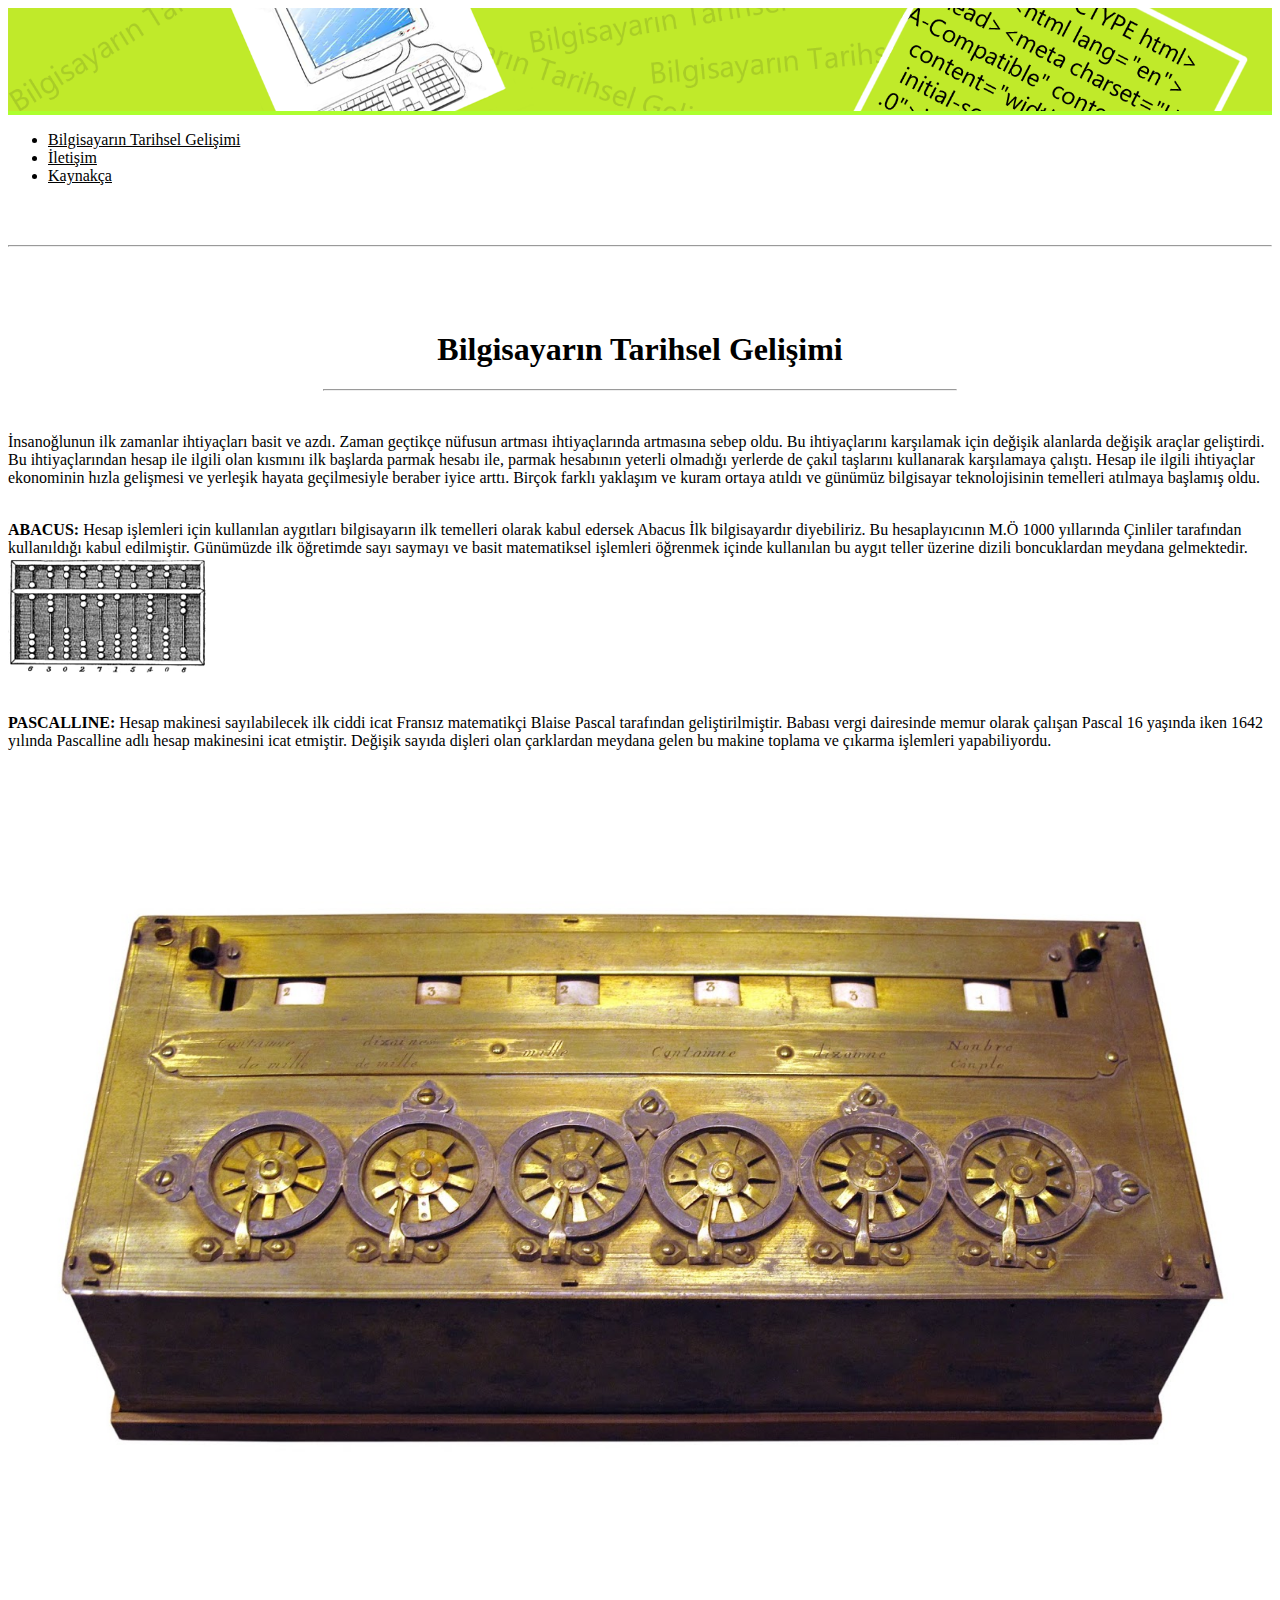
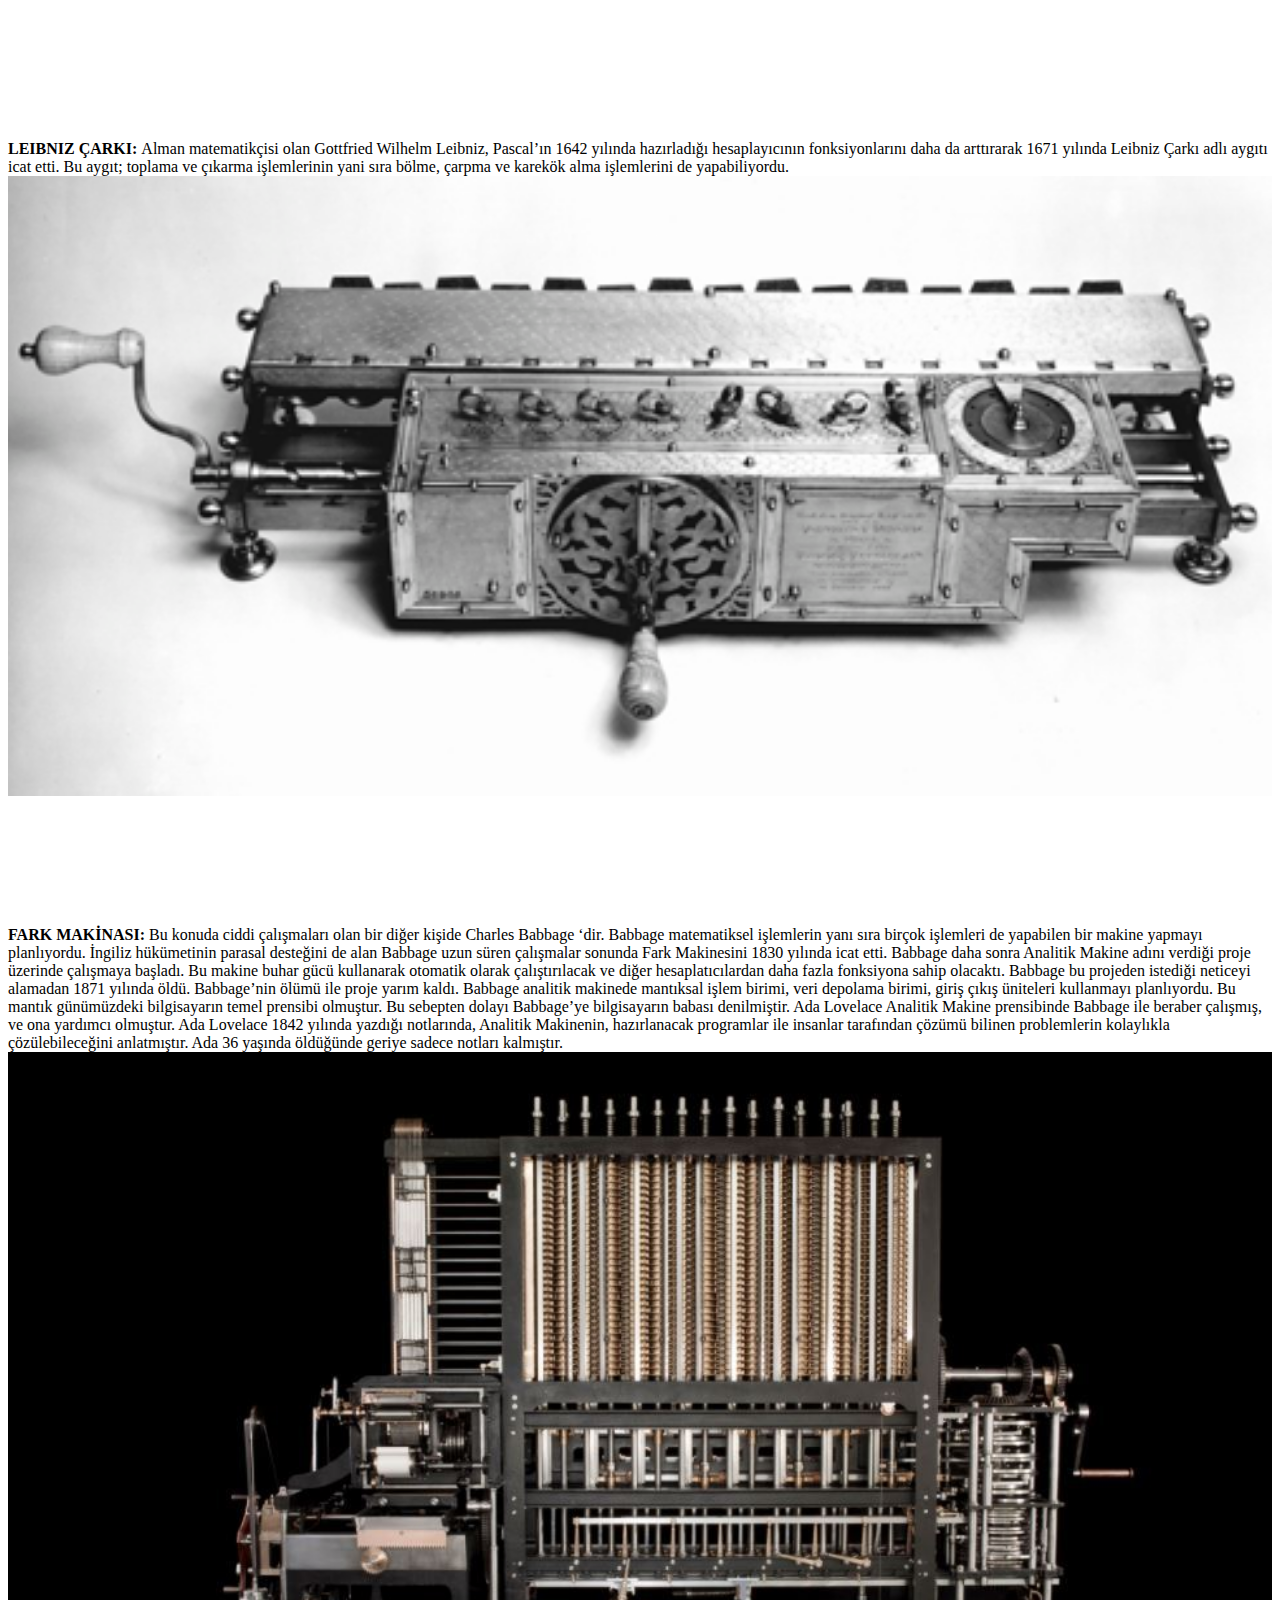
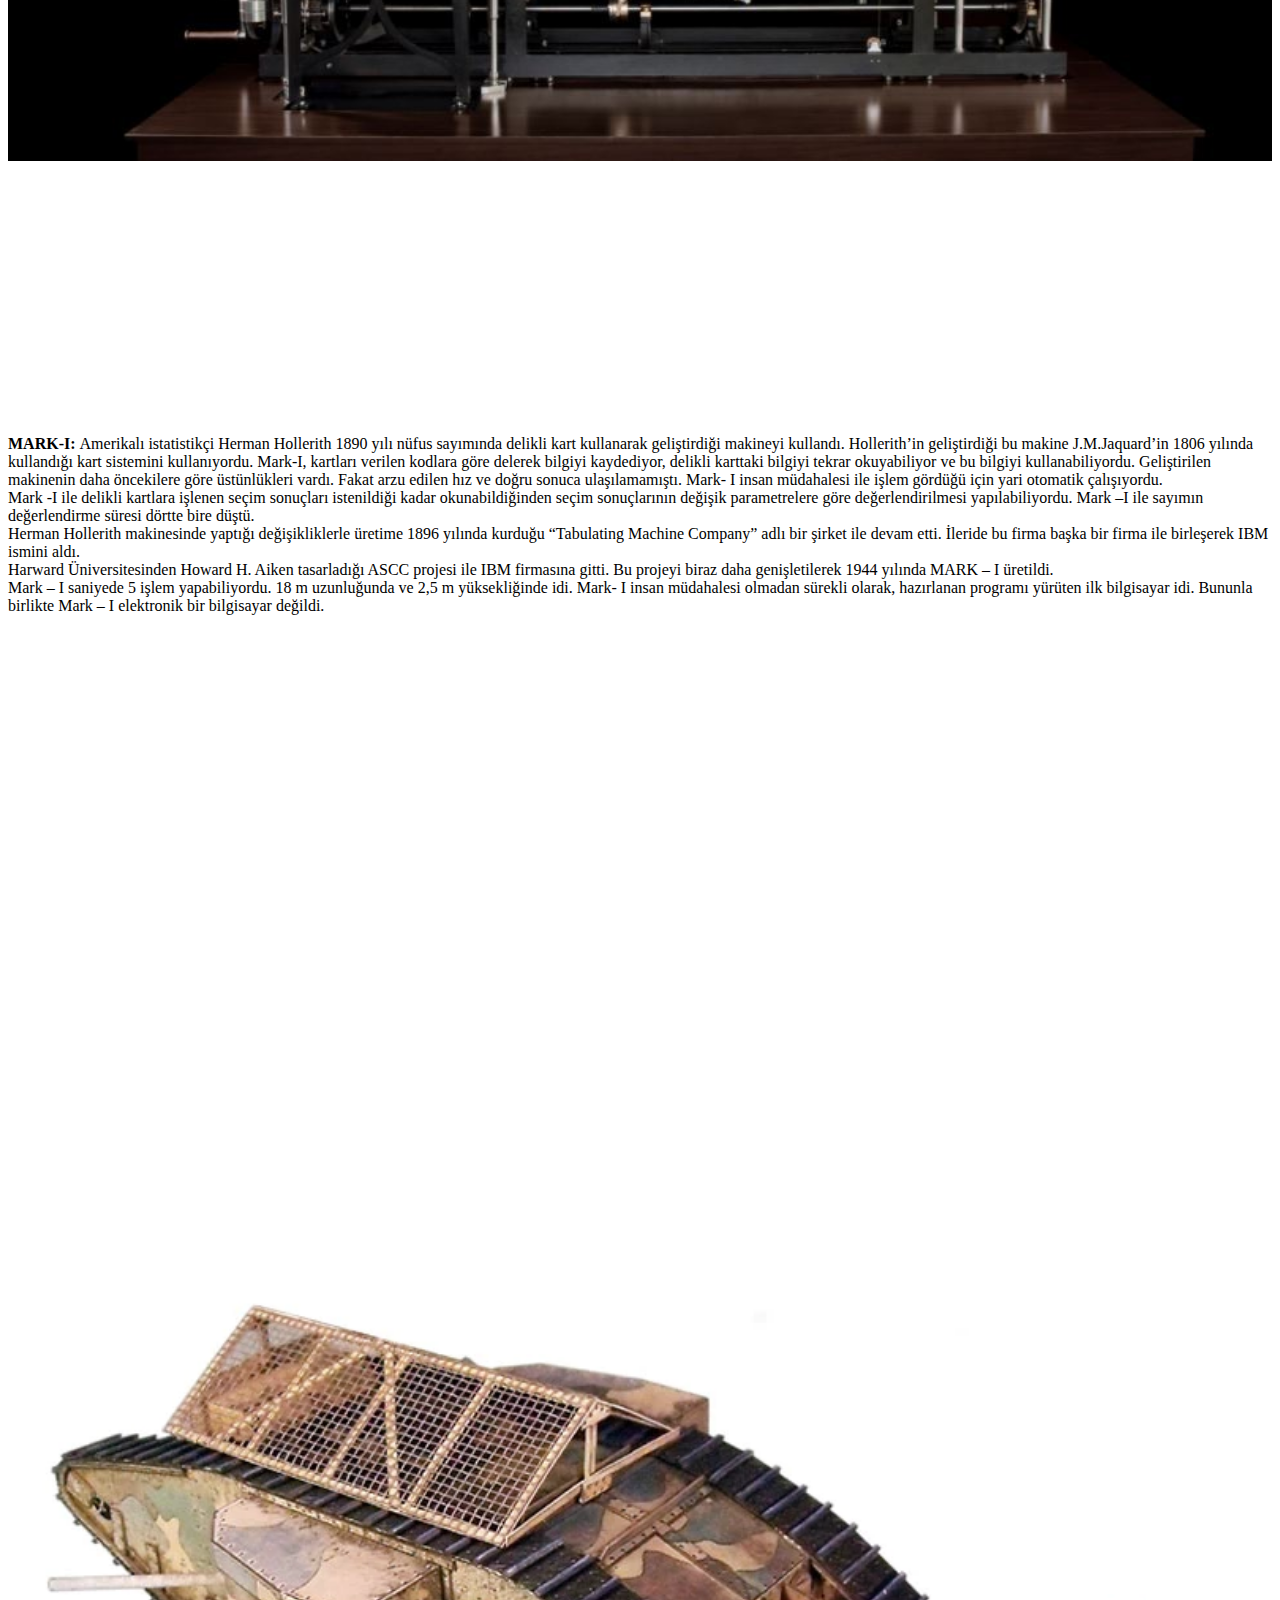
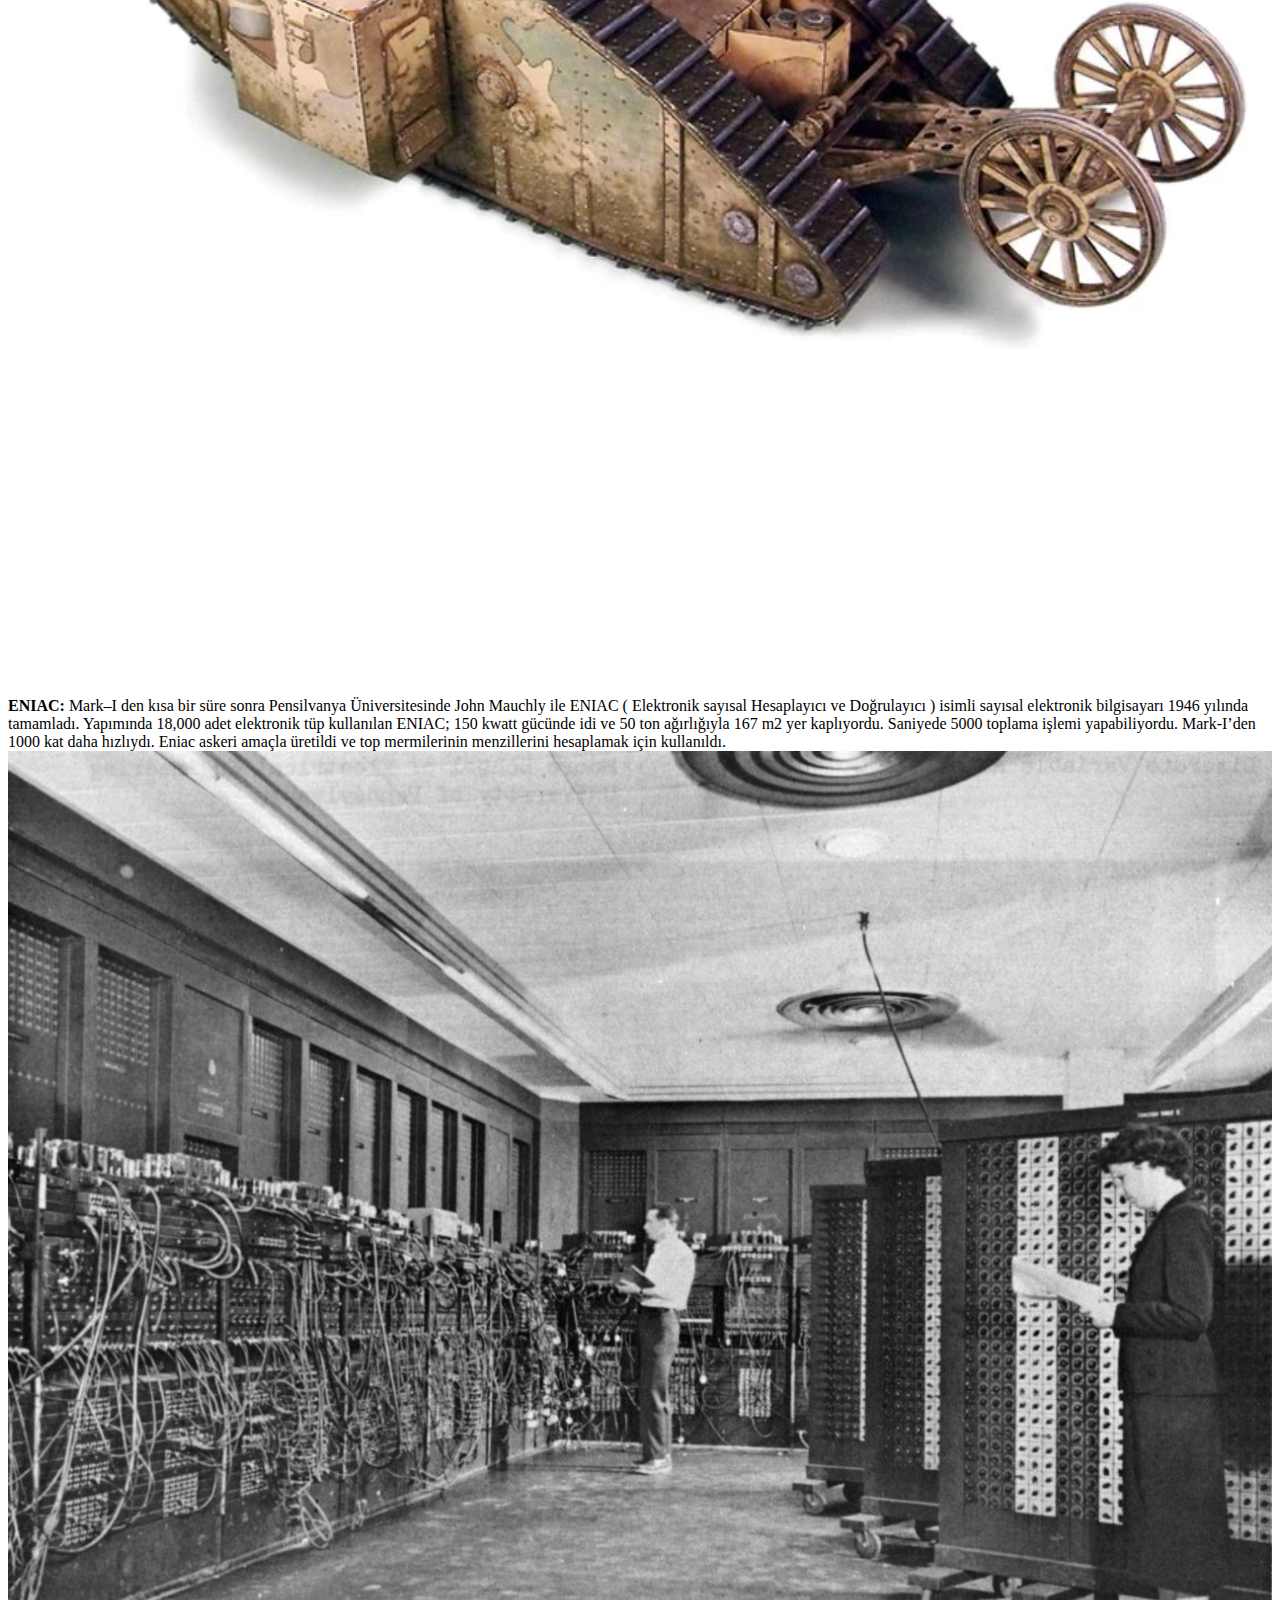
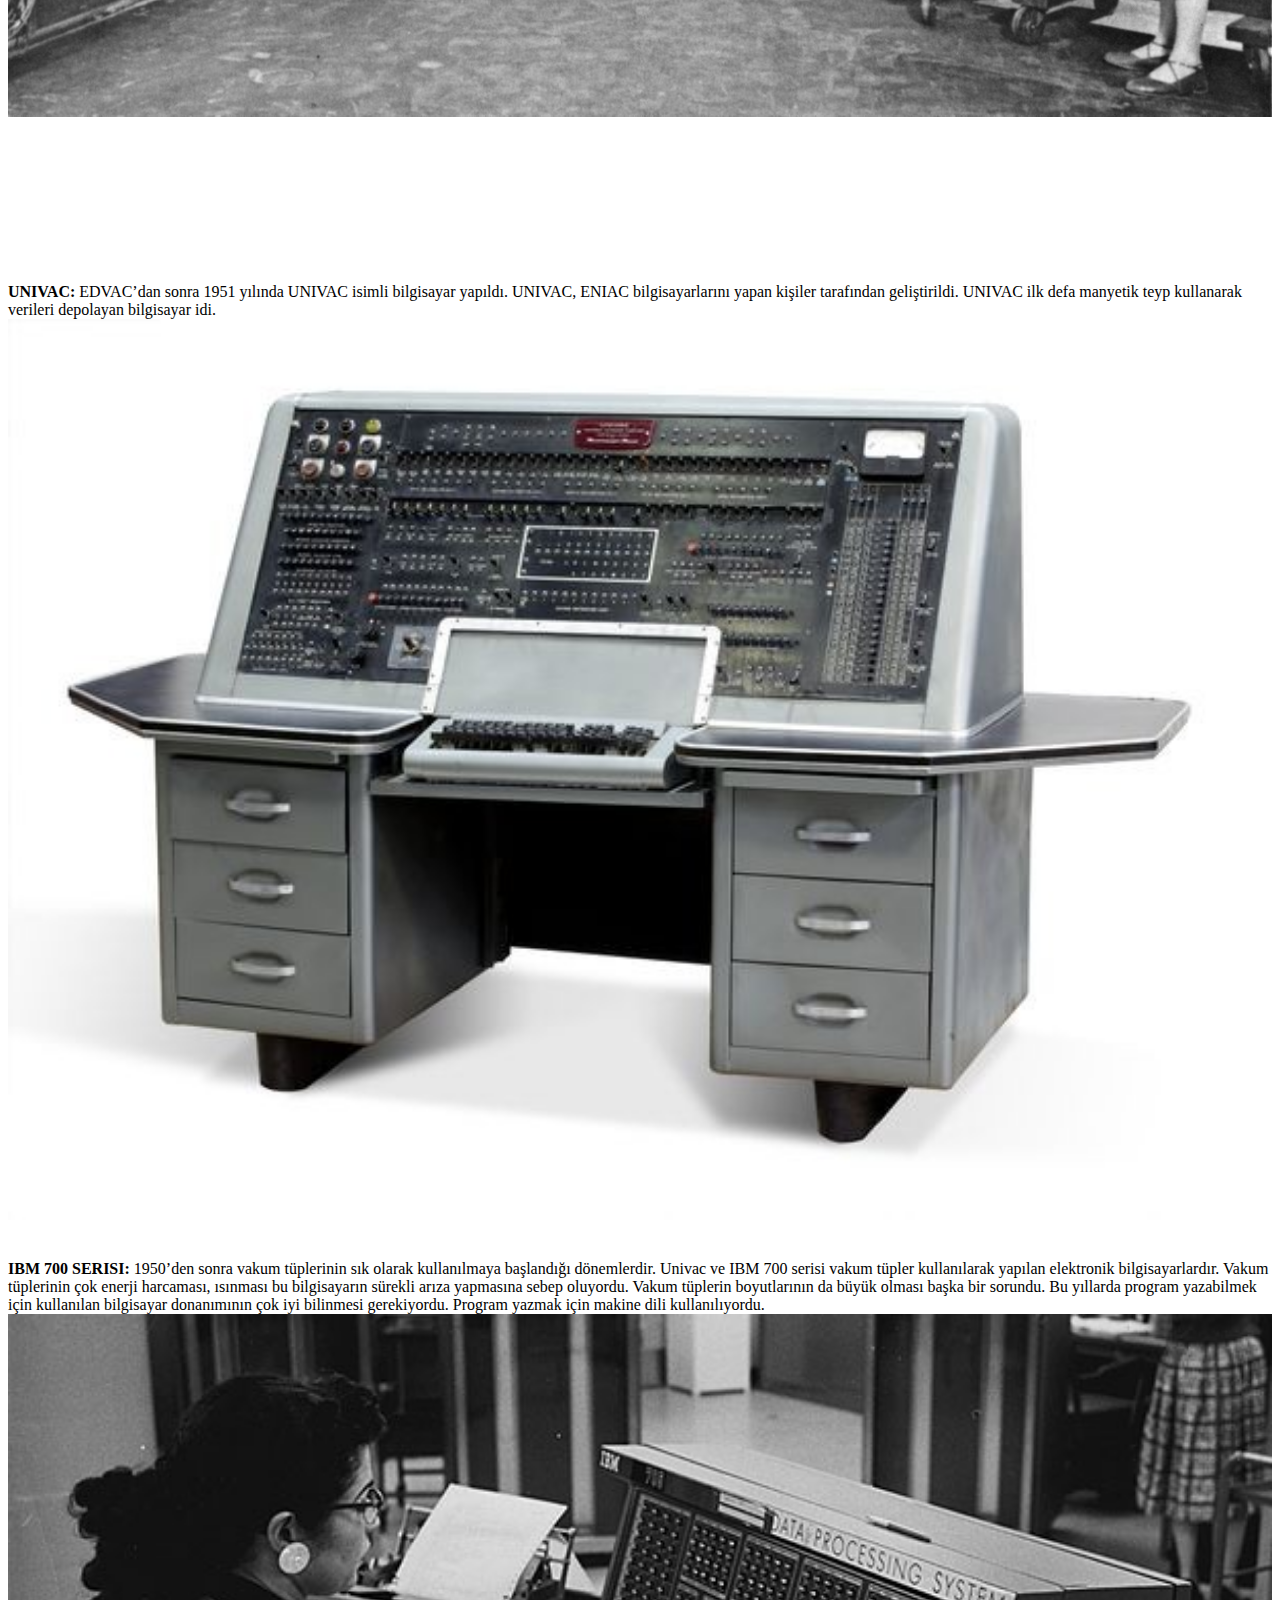
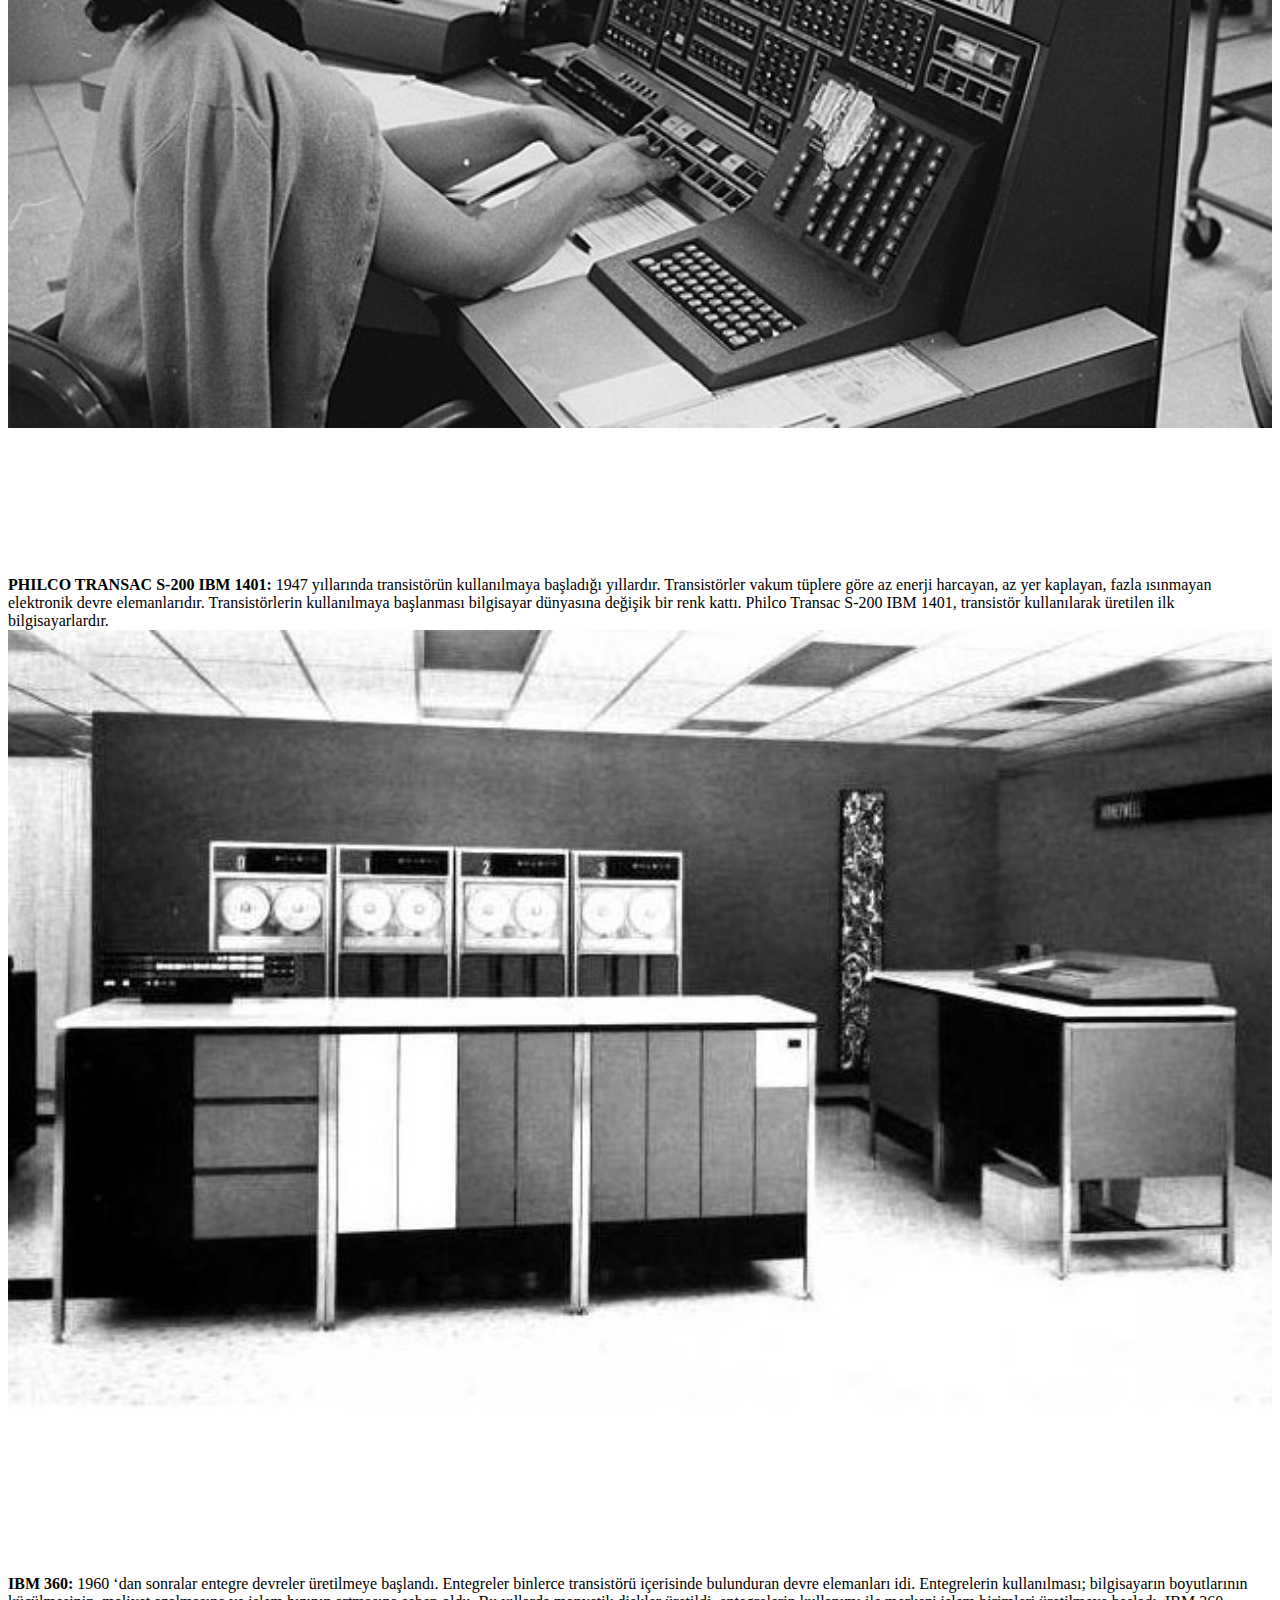
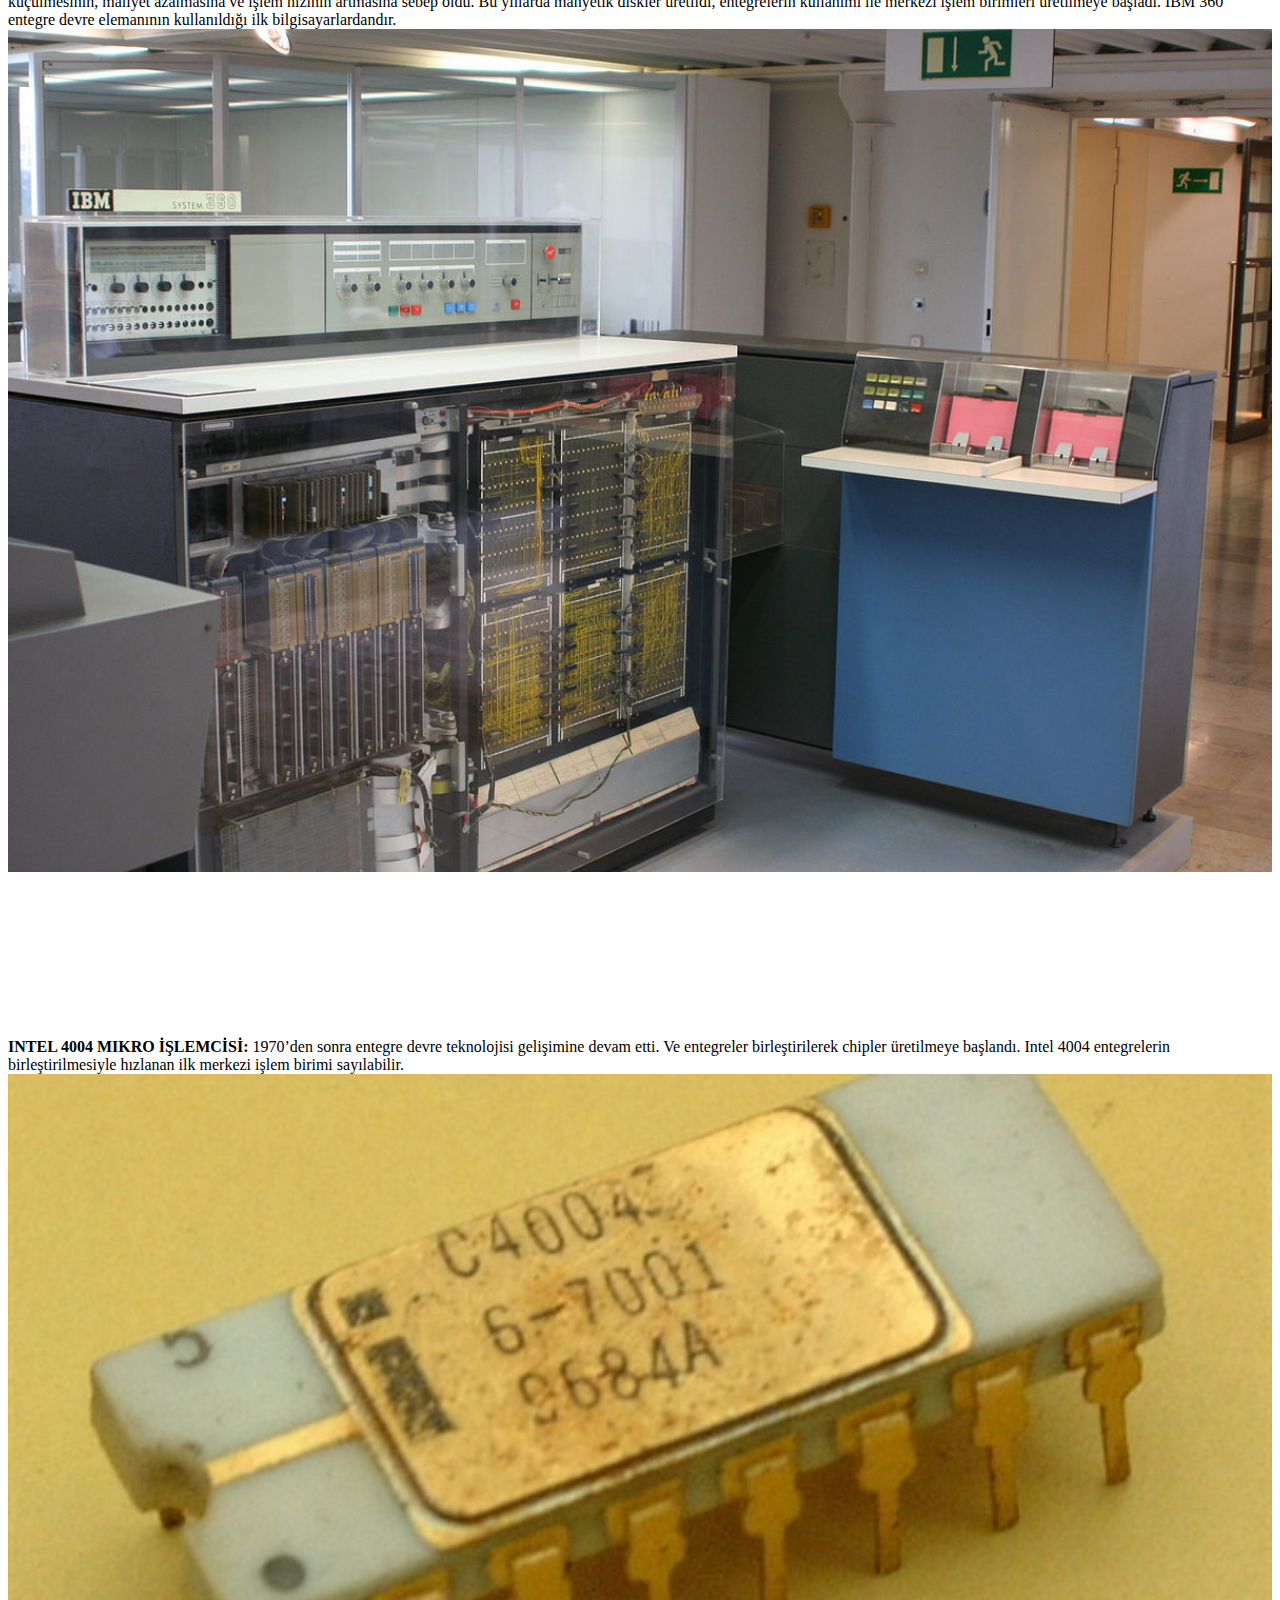
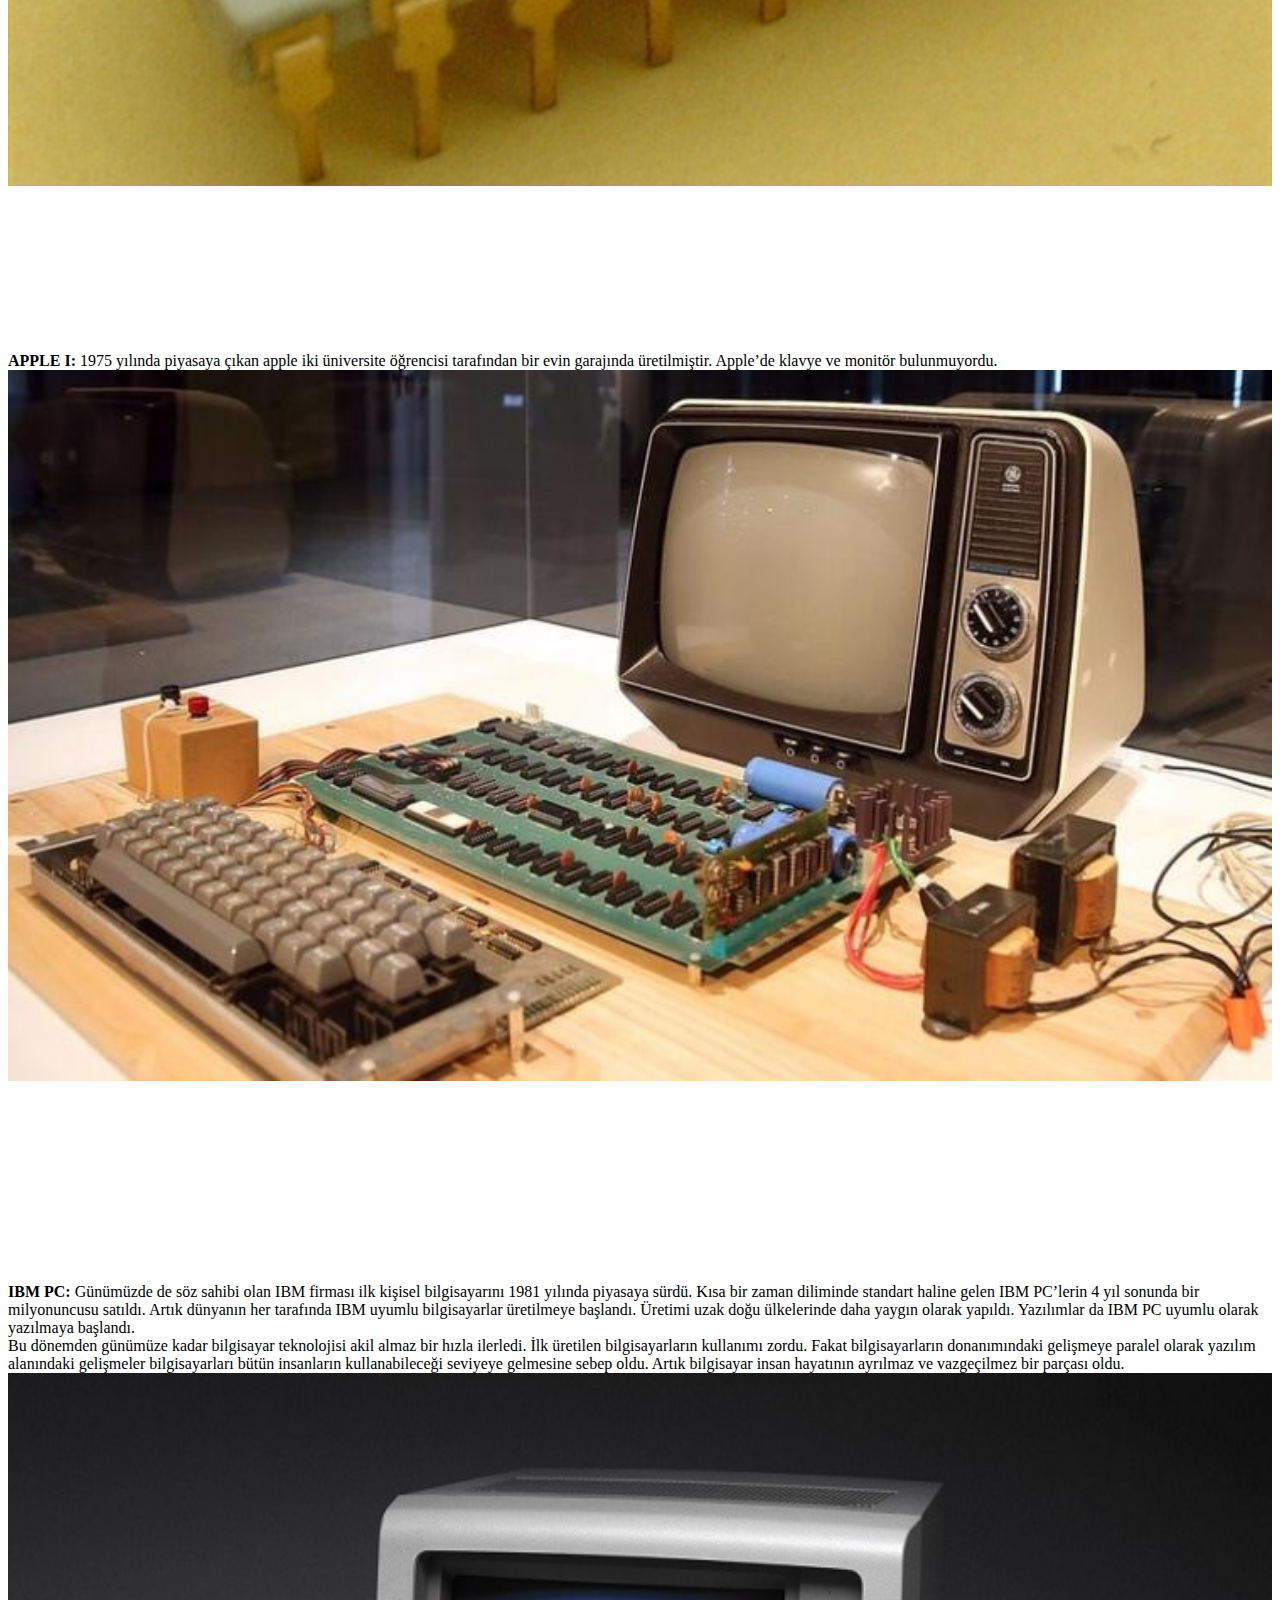
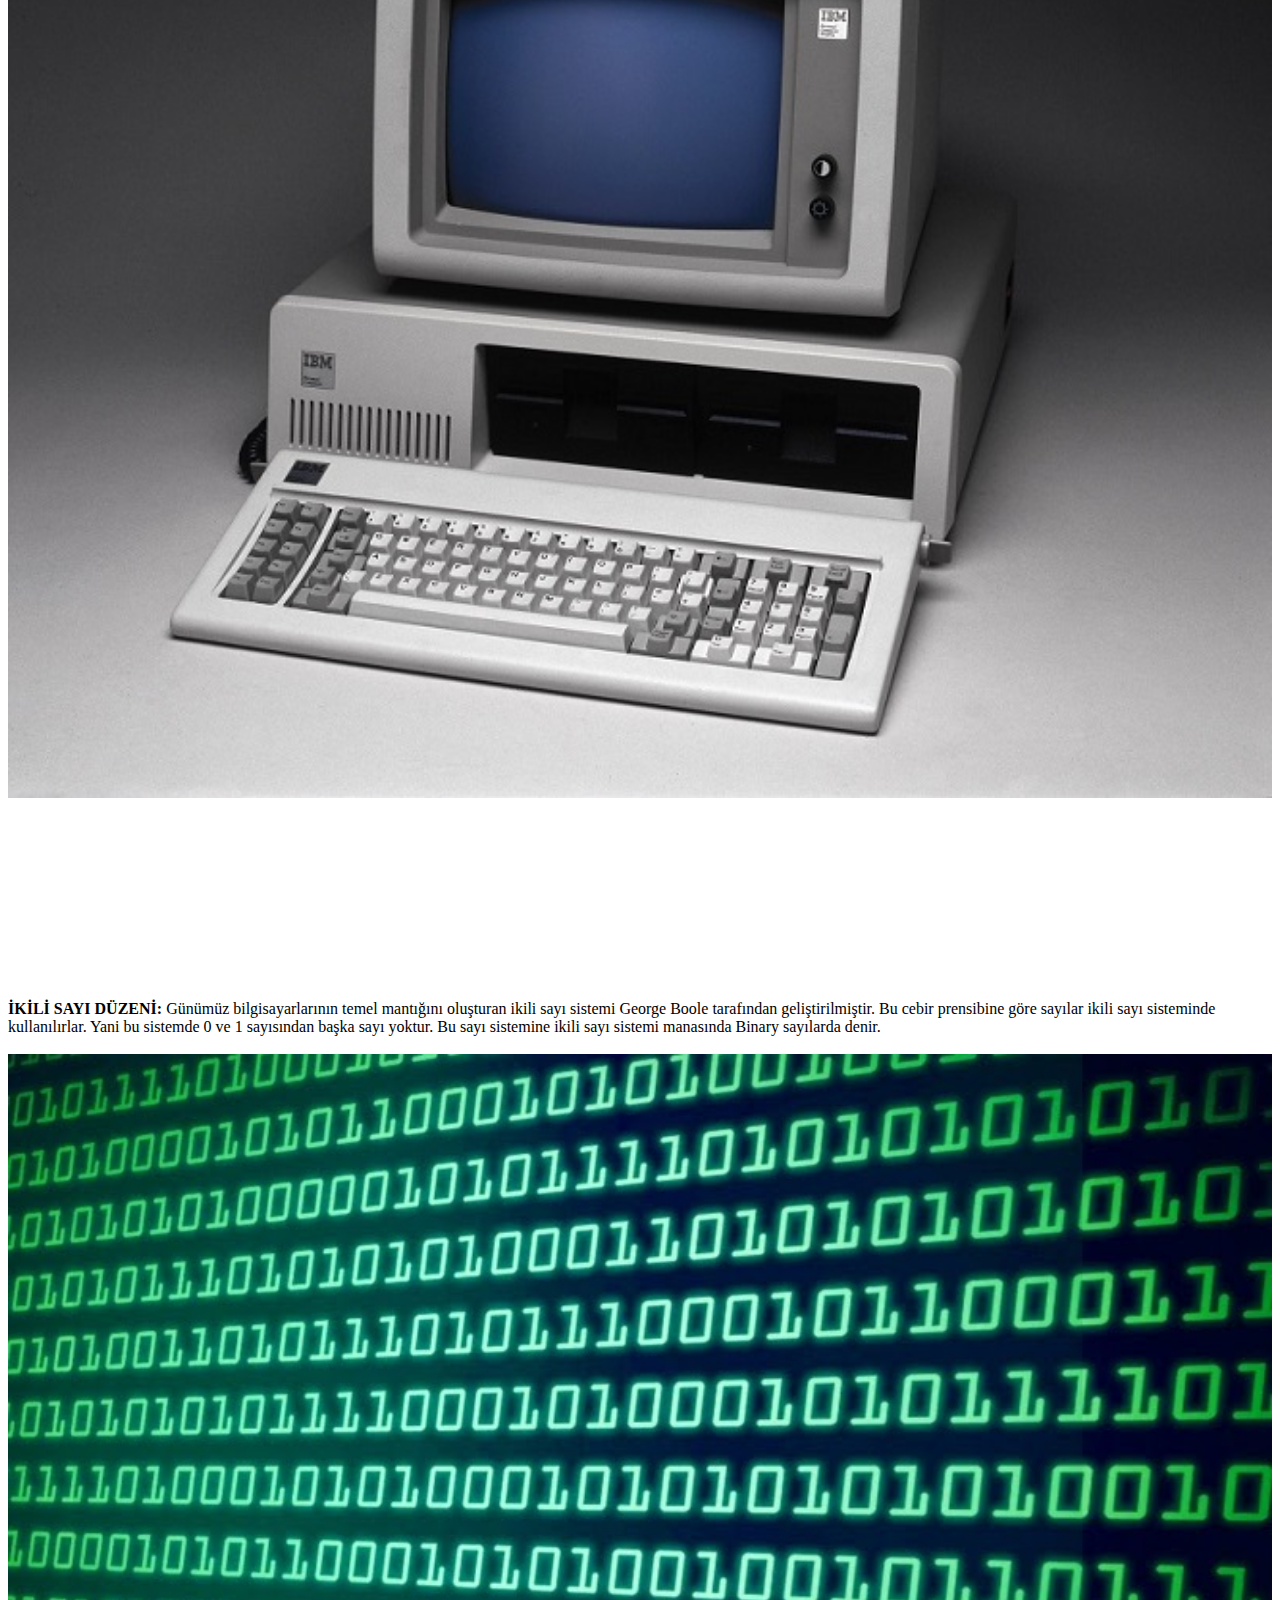
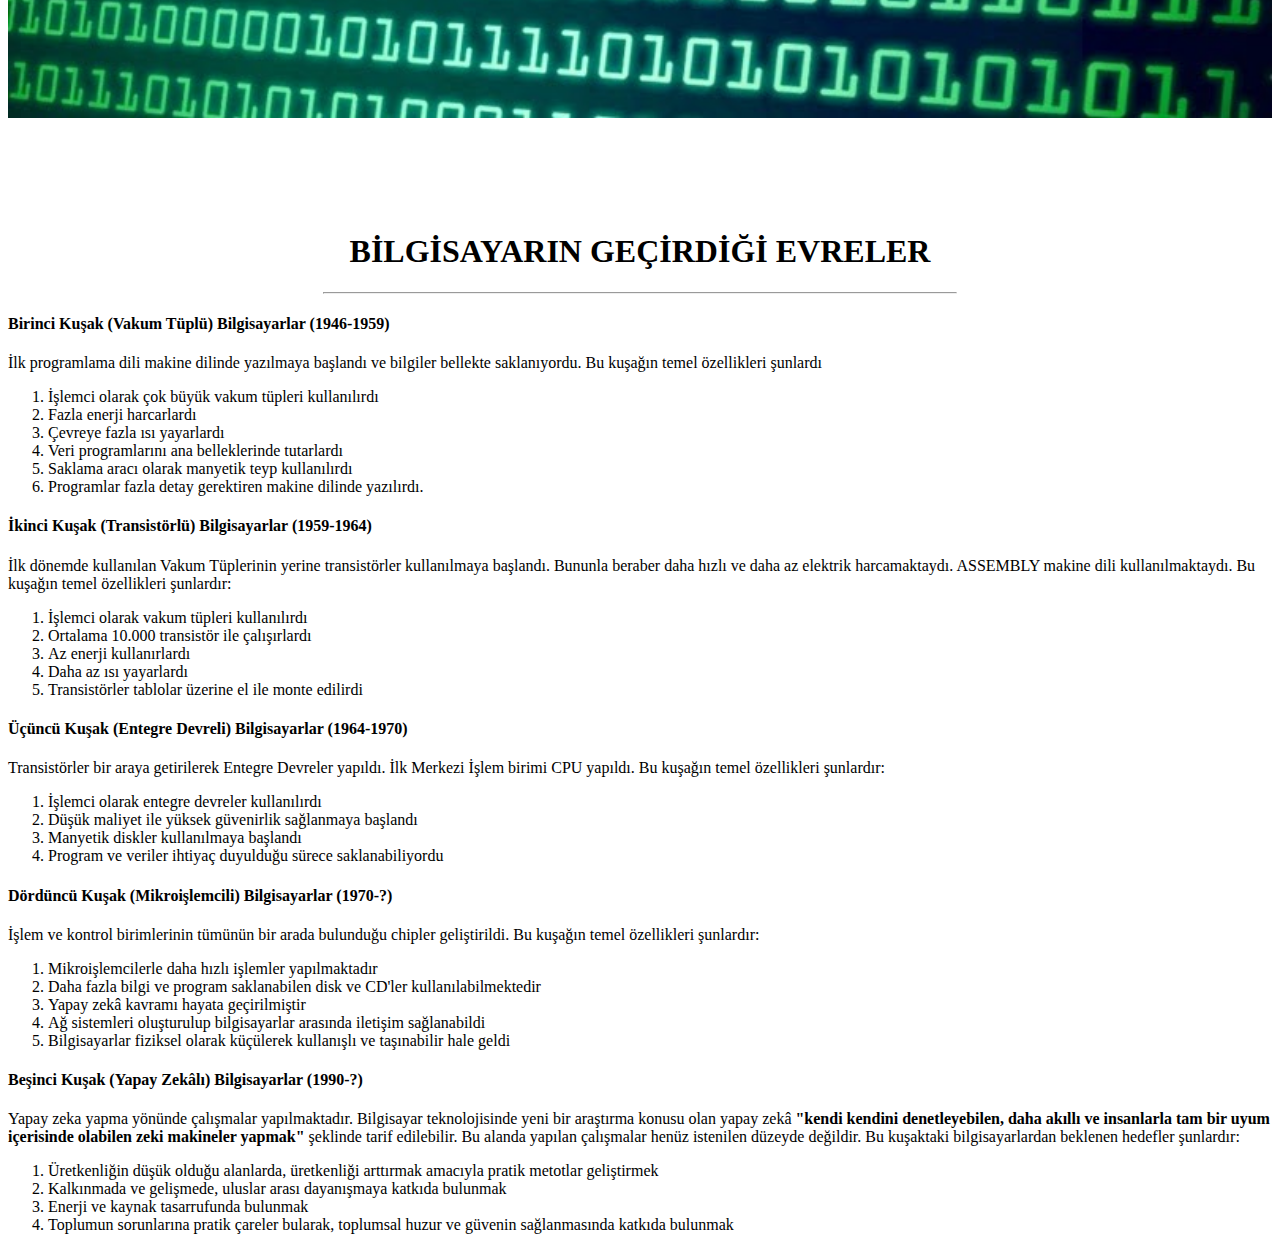
<file: index.html>
<!DOCTYPE html>
<html lang="en">

<head>
    <meta charset="UTF-8">
    <meta http-equiv="X-UA-Compatible" content="IE=edge">
    <meta name="viewport" content="width=device-width, initial-scale=1, maximum-scale=1">
    <link rel="stylesheet" type="text/css" href="css.css">
    <link rel="shortcut icon" type="image/x-icon" href="img/logo.png">
    <link href="https://cdn.jsdelivr.net/npm/bootstrap@5.0.1/dist/css/bootstrap.min.css" rel="stylesheet" integrity="sha384-+0n0xVW2eSR5OomGNYDnhzAbDsOXxcvSN1TPprVMTNDbiYZCxYbOOl7+AMvyTG2x" crossorigin="anonymous">
    <title>Bilgisayarın Tarihsel Gelişimi</title>
</head>

<body id="x">
    <div class="header-top" style="background-color: greenyellow">
        <!--header_top-->
        <div class="social-icons pull-left">
            <img src="img/header-top.png" width="100%" height="100%" alt="">
        </div>
    </div>
    <div class="container">
        <div class="row">
            <ul class="navbar nav-link">
                <div class="ayar">
                    <li class="nav"><a href="index.html" class="nav-link px-2 link-secondary" id="kutu">Bilgisayarın Tarihsel Gelişimi</a></li>
                </div>
                <div class="ayar">
                    <li class="nav"><a href="iletisim.html" class="nav-link px-2 link-secondary" id="kutu">İletişim</a>
                    </li>
                </div>
                <div class="ayar">
                    <li class="nav"><a href="kaynakca.html" class="nav-link px-2 link-secondary" id="kutu">Kaynakça</a>
                    </li>
                </div>
            </ul>
            <br>
            <br>
            <hr>
            <br><br><br>
            <div align="center">
                <h1>Bilgisayarın Tarihsel Gelişimi</h1>
                <hr width="50%">
            </div>
            <br>



            <div class="col-sm-12">

                <p>
                    İnsanoğlunun ilk zamanlar ihtiyaçları basit ve azdı. Zaman geçtikçe nüfusun artması ihtiyaçlarında artmasına sebep oldu. Bu ihtiyaçlarını karşılamak için değişik alanlarda değişik araçlar geliştirdi. Bu ihtiyaçlarından hesap ile ilgili olan kısmını ilk
                    başlarda parmak hesabı ile, parmak hesabının yeterli olmadığı yerlerde de çakıl taşlarını kullanarak karşılamaya çalıştı. Hesap ile ilgili ihtiyaçlar ekonominin hızla gelişmesi ve yerleşik hayata geçilmesiyle beraber iyice arttı. Birçok
                    farklı yaklaşım ve kuram ortaya atıldı ve günümüz bilgisayar teknolojisinin temelleri atılmaya başlamış oldu.
                </p>
                <br>
                <div class="row">
                    <div class="col-sm-9">
                        <b> ABACUS: </b>Hesap işlemleri için kullanılan aygıtları bilgisayarın ilk temelleri olarak kabul edersek Abacus İlk bilgisayardır diyebiliriz. Bu hesaplayıcının M.Ö 1000 yıllarında Çinliler tarafından kullanıldığı kabul edilmiştir.
                        Günümüzde ilk öğretimde sayı saymayı ve basit matematiksel işlemleri öğrenmek içinde kullanılan bu aygıt teller üzerine dizili boncuklardan meydana gelmektedir.
                    </div>
                    <div class="col-sm-3">
                        <img src="img/abakus.png" alt="" title="eski bir abaküs">
                    </div>
                </div>
                <br><br>
                <div class="row">

                    <div class="col-sm-9">
                        <b>PASCALLINE: </b>Hesap makinesi sayılabilecek ilk ciddi icat Fransız matematikçi Blaise Pascal tarafından geliştirilmiştir. Babası vergi dairesinde memur olarak çalışan Pascal 16 yaşında iken 1642 yılında Pascalline adlı hesap
                        makinesini icat etmiştir. Değişik sayıda dişleri olan çarklardan meydana gelen bu makine toplama ve çıkarma işlemleri yapabiliyordu.
                    </div>
                    <div class="col-sm-3">
                        <img src="img/pascaline.jpg" width="100%" alt="" title="eski bir abaküs">
                    </div>
                    <br><br><br><br><br><br><br><br>
                    <div class="col-sm-9">
                        <b>LEIBNIZ ÇARKI: </b>Alman matematikçisi olan Gottfried Wilhelm Leibniz, Pascal’ın 1642 yılında hazırladığı hesaplayıcının fonksiyonlarını daha da arttırarak 1671 yılında Leibniz Çarkı adlı aygıtı icat etti. Bu aygıt; toplama
                        ve çıkarma işlemlerinin yani sıra bölme, çarpma ve karekök alma işlemlerini de yapabiliyordu.
                    </div>
                    <div class="col-sm-3">
                        <img src="img/leibnizcarki.jpg" width="100%" alt="" title="eski bir abaküs">
                    </div>
                    <br><br><br><br><br><br><br>

                    <div class="col-sm-9">
                        <b>FARK MAKİNASI: </b>Bu konuda ciddi çalışmaları olan bir diğer kişide Charles Babbage ‘dir. Babbage matematiksel işlemlerin yanı sıra birçok işlemleri de yapabilen bir makine yapmayı planlıyordu. İngiliz hükümetinin parasal desteğini
                        de alan Babbage uzun süren çalışmalar sonunda Fark Makinesini 1830 yılında icat etti. Babbage daha sonra Analitik Makine adını verdiği proje üzerinde çalışmaya başladı. Bu makine buhar gücü kullanarak otomatik olarak çalıştırılacak
                        ve diğer hesaplatıcılardan daha fazla fonksiyona sahip olacaktı. Babbage bu projeden istediği neticeyi alamadan 1871 yılında öldü. Babbage’nin ölümü ile proje yarım kaldı. Babbage analitik makinede mantıksal işlem birimi, veri
                        depolama birimi, giriş çıkış üniteleri kullanmayı planlıyordu. Bu mantık günümüzdeki bilgisayarın temel prensibi olmuştur. Bu sebepten dolayı Babbage’ye bilgisayarın babası denilmiştir. Ada Lovelace Analitik Makine prensibinde
                        Babbage ile beraber çalışmış, ve ona yardımcı olmuştur. Ada Lovelace 1842 yılında yazdığı notlarında, Analitik Makinenin, hazırlanacak programlar ile insanlar tarafından çözümü bilinen problemlerin kolaylıkla çözülebileceğini anlatmıştır.
                        Ada 36 yaşında öldüğünde geriye sadece notları kalmıştır.
                    </div>
                    <div class="col-sm-3">
                        <img src="img/fark-makinesi.jpg" width="100%" alt="" title="eski bir abaküs">
                    </div>
                    <br><br><br><br><br><br><br><br><br><br><br><br><br><br><br>
                    <div class="col-sm-9">
                        <b>MARK-I: </b>Amerikalı istatistikçi Herman Hollerith 1890 yılı nüfus sayımında delikli kart kullanarak geliştirdiği makineyi kullandı. Hollerith’in geliştirdiği bu makine J.M.Jaquard’in 1806 yılında kullandığı kart sistemini
                        kullanıyordu. Mark-I, kartları verilen kodlara göre delerek bilgiyi kaydediyor, delikli karttaki bilgiyi tekrar okuyabiliyor ve bu bilgiyi kullanabiliyordu. Geliştirilen makinenin daha öncekilere göre üstünlükleri vardı. Fakat
                        arzu edilen hız ve doğru sonuca ulaşılamamıştı. Mark- I insan müdahalesi ile işlem gördüğü için yari otomatik çalışıyordu. <br> Mark -I ile delikli kartlara işlenen seçim sonuçları istenildiği kadar okunabildiğinden seçim sonuçlarının
                        değişik parametrelere göre değerlendirilmesi yapılabiliyordu. Mark –I ile sayımın değerlendirme süresi dörtte bire düştü. <br> Herman Hollerith makinesinde yaptığı değişikliklerle üretime 1896 yılında kurduğu “Tabulating Machine
                        Company” adlı bir şirket ile devam etti. İleride bu firma başka bir firma ile birleşerek IBM ismini aldı. <br> Harward Üniversitesinden Howard H. Aiken tasarladığı ASCC projesi ile IBM firmasına gitti. Bu projeyi biraz daha genişletilerek
                        1944 yılında MARK – I üretildi. <br> Mark – I saniyede 5 işlem yapabiliyordu. 18 m uzunluğunda ve 2,5 m yüksekliğinde idi. Mark- I insan müdahalesi olmadan sürekli olarak, hazırlanan programı yürüten ilk bilgisayar idi. Bununla
                        birlikte Mark – I elektronik bir bilgisayar değildi.
                    </div>
                    <br><br><br><br><br><br><br><br><br><br><br><br><br><br><br><br><br><br><br><br>
                    <div class="col-sm-3">
                        <img src="img/mark1.png" width="100%" alt="" title="eski bir abaküs">
                    </div>
                    <br><br><br>

                    <div class="col-sm-9">
                        <b>ENIAC: </b>Mark–I den kısa bir süre sonra Pensilvanya Üniversitesinde John Mauchly ile ENIAC ( Elektronik sayısal Hesaplayıcı ve Doğrulayıcı ) isimli sayısal elektronik bilgisayarı 1946 yılında tamamladı. Yapımında 18,000 adet
                        elektronik tüp kullanılan ENIAC; 150 kwatt gücünde idi ve 50 ton ağırlığıyla 167 m2 yer kaplıyordu. Saniyede 5000 toplama işlemi yapabiliyordu. Mark-I’den 1000 kat daha hızlıydı. Eniac askeri amaçla üretildi ve top mermilerinin
                        menzillerini hesaplamak için kullanıldı.
                    </div>
                    <div class="col-sm-3">
                        <img src="img/Eniac.jpg" width="100%" alt="" title="eski bir abaküs">
                    </div>
                    <br><br><br><br><br><br><br><br><br>
                    <div class="col-sm-9">
                        <b>UNIVAC: </b>EDVAC’dan sonra 1951 yılında UNIVAC isimli bilgisayar yapıldı. UNIVAC, ENIAC bilgisayarlarını yapan kişiler tarafından geliştirildi. UNIVAC ilk defa manyetik teyp kullanarak verileri depolayan bilgisayar idi.
                    </div>
                    <div class="col-sm-3">
                        <img src="img/univac.png" width="100%" alt="" title="eski bir abaküs">
                    </div>
                    <br><br>

                    <div class="col-sm-9">
                        <b>IBM 700 SERISI: </b>1950’den sonra vakum tüplerinin sık olarak kullanılmaya başlandığı dönemlerdir. Univac ve IBM 700 serisi vakum tüpler kullanılarak yapılan elektronik bilgisayarlardır. Vakum tüplerinin çok enerji harcaması,
                        ısınması bu bilgisayarın sürekli arıza yapmasına sebep oluyordu. Vakum tüplerin boyutlarının da büyük olması başka bir sorundu. Bu yıllarda program yazabilmek için kullanılan bilgisayar donanımının çok iyi bilinmesi gerekiyordu.
                        Program yazmak için makine dili kullanılıyordu.
                    </div>
                    <div class="col-sm-3">
                        <img src="img/ibm700.jpg" width="100%" alt="" title="eski bir abaküs">
                    </div>
                    <br><br><br><br><br><br><br><br>
                    <div class="col-sm-9">
                        <b>PHILCO TRANSAC S-200 IBM 1401: </b>1947 yıllarında transistörün kullanılmaya başladığı yıllardır. Transistörler vakum tüplere göre az enerji harcayan, az yer kaplayan, fazla ısınmayan elektronik devre elemanlarıdır. Transistörlerin
                        kullanılmaya başlanması bilgisayar dünyasına değişik bir renk kattı. Philco Transac S-200 IBM 1401, transistör kullanılarak üretilen ilk bilgisayarlardır.
                    </div>
                    <div class="col-sm-3">
                        <img src="img/ibm1401.jpg" width="100%" alt="" title="eski bir abaküs">
                    </div>
                    <br><br><br><br><br><br><br><br><br>

                    <div class="col-sm-9">
                        <b>IBM 360: </b>1960 ‘dan sonralar entegre devreler üretilmeye başlandı. Entegreler binlerce transistörü içerisinde bulunduran devre elemanları idi. Entegrelerin kullanılması; bilgisayarın boyutlarının küçülmesinin, maliyet azalmasına
                        ve işlem hızının artmasına sebep oldu. Bu yıllarda manyetik diskler üretildi, entegrelerin kullanımı ile merkezi işlem birimleri üretilmeye başladı. IBM 360 entegre devre elemanının kullanıldığı ilk bilgisayarlardandır.
                    </div>
                    <div class="col-sm-3">
                        <img src="img/ibm360.jpg" width="100%" alt="" title="eski bir abaküs">
                    </div>
                    <br><br><br><br><br><br><br><br><br>
                    <div class="col-sm-9">
                        <b>INTEL 4004 MIKRO İŞLEMCİSİ: </b>1970’den sonra entegre devre teknolojisi gelişimine devam etti. Ve entegreler birleştirilerek chipler üretilmeye başlandı. Intel 4004 entegrelerin birleştirilmesiyle hızlanan ilk merkezi işlem
                        birimi sayılabilir.
                    </div>
                    <div class="col-sm-3">
                        <img src="img/intel4004.jpg" alt="" width="100%" title="eski bir abaküs">
                    </div>
                    <br><br><br><br><br><br><br><br><br>

                    <div class="col-sm-9">
                        <b>APPLE I: </b>1975 yılında piyasaya çıkan apple iki üniversite öğrencisi tarafından bir evin garajında üretilmiştir. Apple’de klavye ve monitör bulunmuyordu.
                    </div>
                    <div class="col-sm-3">
                        <img src="img/apple1.jpg" width="100%" alt="" title="eski bir abaküs">
                    </div>
                    <br><br><br><br><br><br><br><br><br><br><br>
                    <div class="col-sm-9">
                        <b>IBM PC: </b>Günümüzde de söz sahibi olan IBM firması ilk kişisel bilgisayarını 1981 yılında piyasaya sürdü. Kısa bir zaman diliminde standart haline gelen IBM PC’lerin 4 yıl sonunda bir milyonuncusu satıldı. Artık dünyanın her
                        tarafında IBM uyumlu bilgisayarlar üretilmeye başlandı. Üretimi uzak doğu ülkelerinde daha yaygın olarak yapıldı. Yazılımlar da IBM PC uyumlu olarak yazılmaya başlandı. <br> Bu dönemden günümüze kadar bilgisayar teknolojisi akil
                        almaz bir hızla ilerledi. İlk üretilen bilgisayarların kullanımı zordu. Fakat bilgisayarların donanımındaki gelişmeye paralel olarak yazılım alanındaki gelişmeler bilgisayarları bütün insanların kullanabileceği seviyeye gelmesine
                        sebep oldu. Artık bilgisayar insan hayatının ayrılmaz ve vazgeçilmez bir parçası oldu.
                    </div>
                    <div class="col-sm-3">
                        <img src="img/ibm.jpg" width="100%" alt="" title="eski bir abaküs">
                    </div>
                    <br><br><br><br><br><br><br><br><br><br><br>

                    <div class="col-sm-12">
                        <b>İKİLİ SAYI DÜZENİ: </b>Günümüz bilgisayarlarının temel mantığını oluşturan ikili sayı sistemi George Boole tarafından geliştirilmiştir. Bu cebir prensibine göre sayılar ikili sayı sisteminde kullanılırlar. Yani bu sistemde 0
                        ve 1 sayısından başka sayı yoktur. Bu sayı sistemine ikili sayı sistemi manasında Binary sayılarda denir.
                    </div>
                    <div class="col-sm-12">
                        <br>
                        <img src="img/binary-Language.jpg" width="100%" alt="" title="eski bir abaküs">
                    </div>

                    <br><br>

                </div>
            </div>
            <div align="center">
                <br><br><br>
                <h1>BİLGİSAYARIN GEÇİRDİĞİ EVRELER</h1>
                <hr width="50%">
            </div>

            <div class="col-sm-12">
                <div class="row">
                    <div class="col-sm-12">
                        <h4>Birinci Kuşak (Vakum Tüplü) Bilgisayarlar (1946-1959)</h4>
                        İlk programlama dili makine dilinde yazılmaya başlandı ve bilgiler bellekte saklanıyordu. Bu kuşağın temel özellikleri şunlardı<br>
                        <ol>
                            <li>İşlemci olarak çok büyük vakum tüpleri kullanılırdı</li>
                            <li>Fazla enerji harcarlardı</li>
                            <li>Çevreye fazla ısı yayarlardı</li>
                            <li>Veri programlarını ana belleklerinde tutarlardı</li>
                            <li>Saklama aracı olarak manyetik teyp kullanılırdı</li>
                            <li>Programlar fazla detay gerektiren makine dilinde yazılırdı.</li>
                        </ol>
                    </div>
                    <div class="col-sm-12">
                        <h4>İkinci Kuşak (Transistörlü) Bilgisayarlar (1959-1964)</h4>
                        İlk dönemde kullanılan Vakum Tüplerinin yerine transistörler kullanılmaya başlandı. Bununla beraber daha hızlı ve daha az elektrik harcamaktaydı. ASSEMBLY makine dili kullanılmaktaydı. Bu kuşağın temel özellikleri şunlardır:<br>
                        <ol>
                            <li>İşlemci olarak vakum tüpleri kullanılırdı</li>
                            <li>Ortalama 10.000 transistör ile çalışırlardı</li>
                            <li>Az enerji kullanırlardı</li>
                            <li>Daha az ısı yayarlardı</li>
                            <li>Transistörler tablolar üzerine el ile monte edilirdi</li>
                        </ol>
                    </div>
                    <div class="col-sm-12">
                        <h4>Üçüncü Kuşak (Entegre Devreli) Bilgisayarlar (1964-1970)</h4>
                        Transistörler bir araya getirilerek Entegre Devreler yapıldı. İlk Merkezi İşlem birimi CPU yapıldı. Bu kuşağın temel özellikleri şunlardır:<br>
                        <ol>
                            <li>İşlemci olarak entegre devreler kullanılırdı</li>
                            <li>Düşük maliyet ile yüksek güvenirlik sağlanmaya başlandı</li>
                            <li>Manyetik diskler kullanılmaya başlandı</li>
                            <li>Program ve veriler ihtiyaç duyulduğu sürece saklanabiliyordu</li>
                        </ol>
                    </div>
                    <div class="col-sm-12">
                        <h4>Dördüncü Kuşak (Mikroişlemcili) Bilgisayarlar (1970-?)</h4>
                        İşlem ve kontrol birimlerinin tümünün bir arada bulunduğu chipler geliştirildi. Bu kuşağın temel özellikleri şunlardır:<br>
                        <ol>
                            <li>Mikroişlemcilerle daha hızlı işlemler yapılmaktadır</li>
                            <li>Daha fazla bilgi ve program saklanabilen disk ve CD'ler kullanılabilmektedir</li>
                            <li>Yapay zekâ kavramı hayata geçirilmiştir</li>
                            <li>Ağ sistemleri oluşturulup bilgisayarlar arasında iletişim sağlanabildi</li>
                            <li>Bilgisayarlar fiziksel olarak küçülerek kullanışlı ve taşınabilir hale geldi</li>
                        </ol>
                    </div>
                    <div class="col-sm-12">
                        <h4>Beşinci Kuşak (Yapay Zekâlı) Bilgisayarlar (1990-?)</h4>
                        Yapay zeka yapma yönünde çalışmalar yapılmaktadır. Bilgisayar teknolojisinde yeni bir araştırma konusu olan yapay zekâ<b> "kendi kendini denetleyebilen, daha akıllı ve insanlarla tam bir uyum
                            içerisinde olabilen zeki makineler yapmak"</b> şeklinde tarif edilebilir. Bu alanda yapılan çalışmalar henüz istenilen düzeyde değildir. Bu kuşaktaki bilgisayarlardan beklenen hedefler şunlardır:
                        <br>
                        <ol>
                            <li>Üretkenliğin düşük olduğu alanlarda, üretkenliği arttırmak amacıyla pratik metotlar geliştirmek
                            </li>
                            <li>Kalkınmada ve gelişmede, uluslar arası dayanışmaya katkıda bulunmak</li>
                            <li>Enerji ve kaynak tasarrufunda bulunmak</li>
                            <li>Toplumun sorunlarına pratik çareler bularak, toplumsal huzur ve güvenin sağlanmasında katkıda bulunmak</li>
                        </ol>
                    </div>

                </div>
            </div>

        </div>
    </div>
</body>
<footer id="fh5co-footer" role="contentinfo">
    <section>
        <div class="container">
            <div class="row">
            </div>

        </div>
    </section>
</footer>
<script src="https://cdn.jsdelivr.net/npm/bootstrap@5.0.0/dist/js/bootstrap.bundle.min.js" integrity="sha384-p34f1UUtsS3wqzfto5wAAmdvj+osOnFyQFpp4Ua3gs/ZVWx6oOypYoCJhGGScy+8" crossorigin="anonymous">
</script>

</html>
</file>
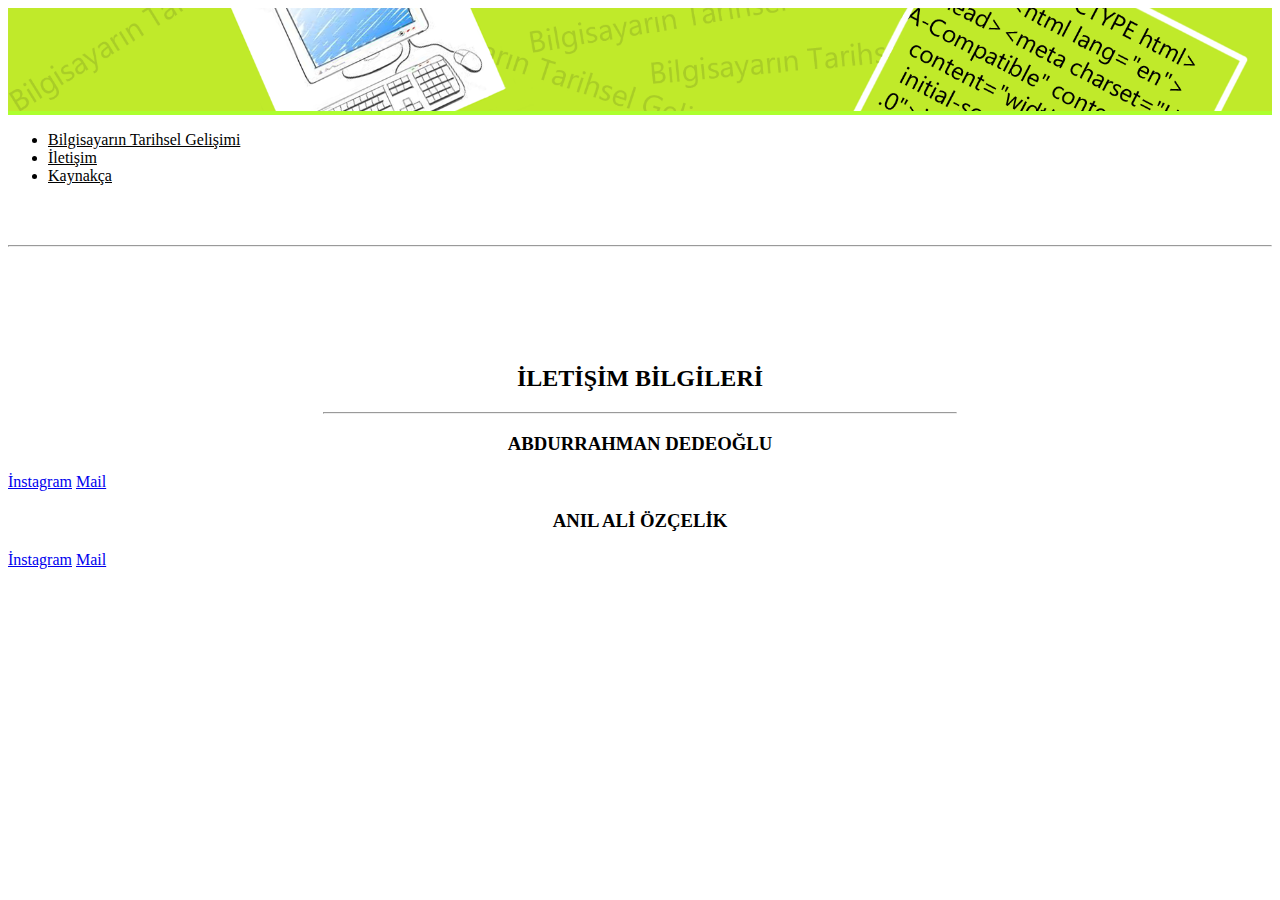
<file: iletisim.html>
<!DOCTYPE html>
<html lang="en">

<head>
    <meta charset="UTF-8">
    <meta http-equiv="X-UA-Compatible" content="IE=edge">
    <meta name="viewport" content="width=device-width, initial-scale=1, maximum-scale=1">
    <link rel="stylesheet" type="text/css" href="css.css">
    <link rel="shortcut icon" type="image/x-icon" href="img/logo.png">
    <link href="https://cdn.jsdelivr.net/npm/bootstrap@5.0.1/dist/css/bootstrap.min.css" rel="stylesheet" integrity="sha384-+0n0xVW2eSR5OomGNYDnhzAbDsOXxcvSN1TPprVMTNDbiYZCxYbOOl7+AMvyTG2x" crossorigin="anonymous">
    <title>İletişim</title>
</head>

<body id="x">
    <div class="header-top" style="background-color: greenyellow">
        <!--header_top-->
        <div class="social-icons pull-left">
            <img src="img/header-top.png" width="100%" height="100%" alt="">
        </div>
    </div>
    <div class="container">
        <div class="row">
            <ul class="navbar nav-link">
                <div class="ayar">
                    <li class="nav"><a href="index.html" class="nav-link px-2 link-secondary" id="kutu">Bilgisayarın Tarihsel Gelişimi</a></li>
                </div>
                <div class="ayar">
                    <li class="nav"><a href="iletisim.html" class="nav-link px-2 link-secondary" id="kutu">İletişim</a>
                    </li>
                </div>
                <div class="ayar">
                    <li class="nav"><a href="kaynakca.html" class="nav-link px-2 link-secondary" id="kutu">Kaynakça</a>
                    </li>
                </div>
            </ul>
            <br>
            <br>
            <hr>
            <br>
            <br>
            <br><br><br>
            <div align="center">
                <h2>İLETİŞİM BİLGİLERİ</h2>
                <hr width="50%">
            </div>
            <div class="col-sm-6">
                <h3 align="center">ABDURRAHMAN DEDEOĞLU</h3>
                <a class="navbar nav-link" href="https://www.instagram.com/abdurrahman_ddoglu/?hl=tr">İnstagram</a>
                <a class="navbar nav-link" href="mailto:mertm8690@gmail.com">Mail</a>
            </div>
            <div class="col-sm-6">
                <h3 align="center">ANIL ALİ ÖZÇELİK</h3>
                <a class="navbar nav-link" href="https://www.instagram.com/anilaliozcelik/?hl=tr">İnstagram</a>
                <a class="navbar nav-link" href="mailto:anilozcelik27@gmail.com">Mail</a>
            </div>
        </div>
    </div>
</body>

</html>
</file>
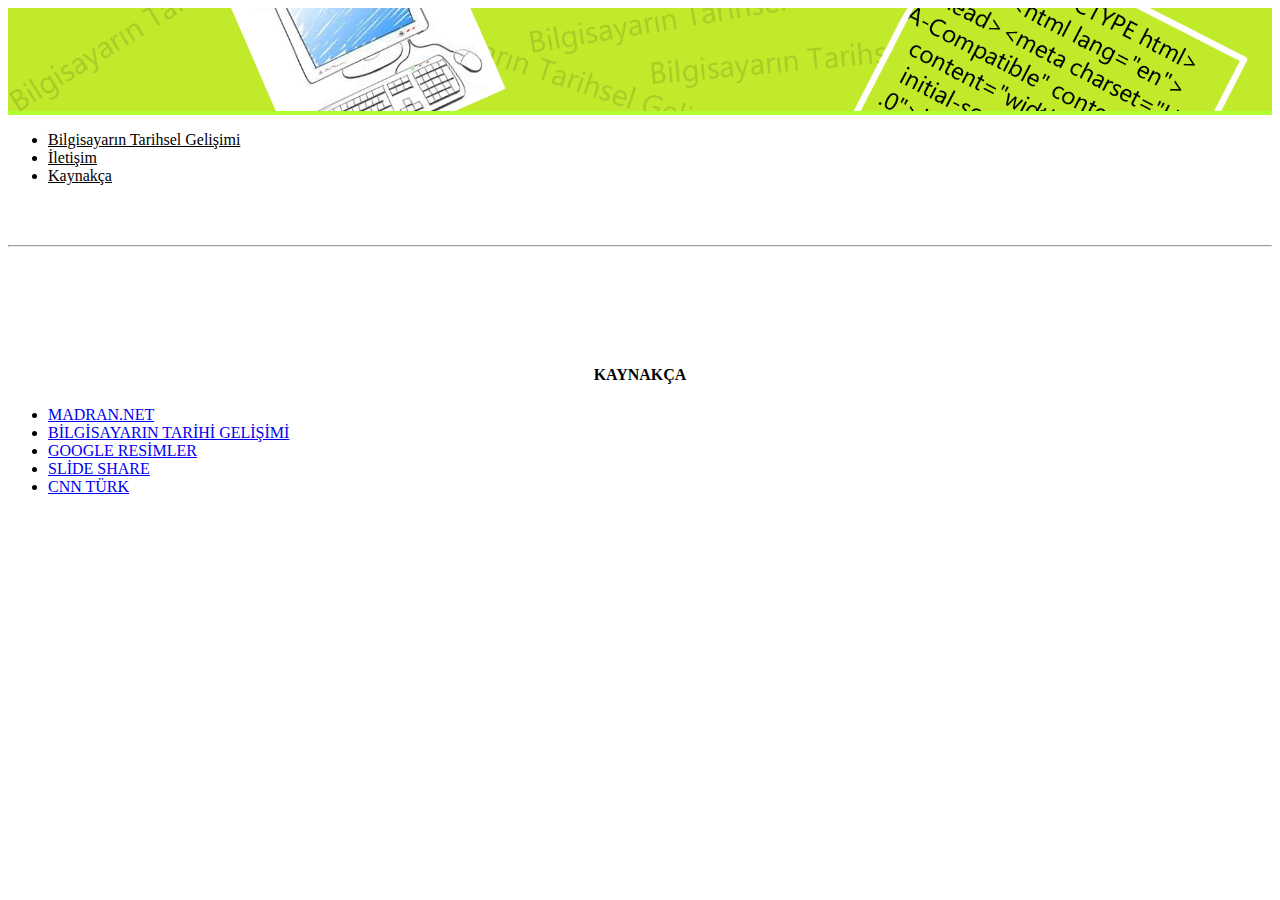
<file: kaynakca.html>
<!DOCTYPE html>
<html lang="en">

<head>
    <meta charset="UTF-8">
    <meta http-equiv="X-UA-Compatible" content="IE=edge">
    <meta name="viewport" content="width=device-width, initial-scale=1, maximum-scale=1">
    <link rel="stylesheet" type="text/css" href="css.css">
    <link rel="shortcut icon" type="image/x-icon" href="img/logo.png">
    <link href="https://cdn.jsdelivr.net/npm/bootstrap@5.0.1/dist/css/bootstrap.min.css" rel="stylesheet" integrity="sha384-+0n0xVW2eSR5OomGNYDnhzAbDsOXxcvSN1TPprVMTNDbiYZCxYbOOl7+AMvyTG2x" crossorigin="anonymous">
    <title>Kaynakça</title>
</head>

<body id="x">
    <div class="header-top" style="background-color: greenyellow">
        <!--header_top-->
        <div class="social-icons pull-left">
            <img src="img/header-top.png" width="100%" height="100%" alt="">
        </div>
    </div>
    <div class="container">
        <div class="row">
            <ul class="navbar nav-link">
                <div class="ayar">
                    <li class="nav"><a href="index.html" class="nav-link px-2 link-secondary" id="kutu">Bilgisayarın Tarihsel Gelişimi</a></li>
                </div>
                <div class="ayar">
                    <li class="nav"><a href="iletisim.html" class="nav-link px-2 link-secondary" id="kutu">İletişim</a>
                    </li>
                </div>
                <div class="ayar">
                    <li class="nav"><a href="kaynakca.html" class="nav-link px-2 link-secondary" id="kutu">Kaynakça</a>
                    </li>
                </div>
            </ul>
            <br>
            <br>
            <hr>
            <br>
            <br>
            <br><br><br>
            <h4 align="center">KAYNAKÇA</h4>
            <div class="col-sm-2"></div>
            <div class="col-sm-8">
                <ul class="navbar-nav">
                    <li><a class="nav-link px-2 link-secondary" href="https://madran.net/wp-content/uploads/2013/09/btu100_1_ek_bilgisayarin_tarihcesi.pdf">MADRAN.NET</a>
                    </li>
                    <li><a class="nav-link px-2 link-secondary" href="https://itunesu-assets.itunes.apple.com/itunes-assets/CobaltPublic20/v4/a9/45/48/a945480d-368f-61e7-4fb1-3f2eb1df685c/332-7141095512349746849-Bilgisayar_Donan_m__Unite_2.pdf">BİLGİSAYARIN
                            TARİHİ
                            GELİŞİMİ</a></li>
                    <li><a class="nav-link px-2 link-secondary" href="https://www.google.com/search?sxsrf=ALeKk03lk96sFAVnoIO4RdHAsLLQ560dqw:1622985321170&source=univ&tbm=isch&q=bilgisayar%C4%B1n+tarihsel+geli%C5%9Fimi&sa=X&ved=2ahUKEwjayay8i4PxAhU8hv0HHTeZDt4QjJkEegQICBAB&biw=1242&bih=597">GOOGLE
                            RESİMLER</a>
                    </li>
                    <li><a class="nav-link px-2 link-secondary" href="https://www.slideshare.net/fidannxx/bilgisayarn-tarihi-geliimi-ve-evrimi">SLİDE
                            SHARE</a>
                    </li>
                    <li><a class="nav-link px-2 link-secondary" href="https://www.cnnturk.com/teknoloji/iste-bilgisayarlarin-kisa-tarihi">CNN TÜRK</a></li>

                </ul>
            </div>
        </div>
    </div>
</body>

</html>
</file>
<file: css.css>
@media screen and (min-width:1880px)and (max-width:1960px) {
    body {
        background-image: url("img/body.png");
    }
    #kutu {
        color: black;
        align-self: center;
        -webkit-transition: all 0.5s ease;
        -moz-transition: all 0.5s ease;
        -o-transition: all 0.5s ease;
        -ms-transition: all 0.5s ease;
        transition: all 0.5s ease;
    }
    #kutu:hover {
        color: rgb(88, 146, 0);
        font-size: 20px;
        text-shadow: 0 0 10px rgba(101, 255, 96, 0.2);
    }
}

@media screen and (min-width:720px)and (max-width:1879px) {
    #kutu {
        color: black;
        align-self: center;
        -webkit-transition: all 0.5s ease;
        -moz-transition: all 0.5s ease;
        -o-transition: all 0.5s ease;
        -ms-transition: all 0.5s ease;
        transition: all 0.5s ease;
    }
    #kutu:hover {
        color: rgb(88, 146, 0);
        font-size: 20px;
        text-shadow: 0 0 10px rgba(101, 255, 96, 0.2);
    }
}

@media screen and (min-width:0px)and (max-width:719px) {
    #kutu {
        color: black;
        align-self: center;
        -webkit-transition: all 0.5s ease;
        -moz-transition: all 0.5s ease;
        -o-transition: all 0.5s ease;
        -ms-transition: all 0.5s ease;
        transition: all 0.5s ease;
    }
    #kutu:hover {
        color: rgb(88, 146, 0);
        font-size: 20px;
        text-shadow: 0 0 10px rgba(101, 255, 96, 0.2);
    }
    table,
    th,
    td {
        border: 1px solid red;
        width: 100%;
        height: 30px;
    }
    .ayar {
        height: 50px;
        margin: auto;
    }
}
</file>
